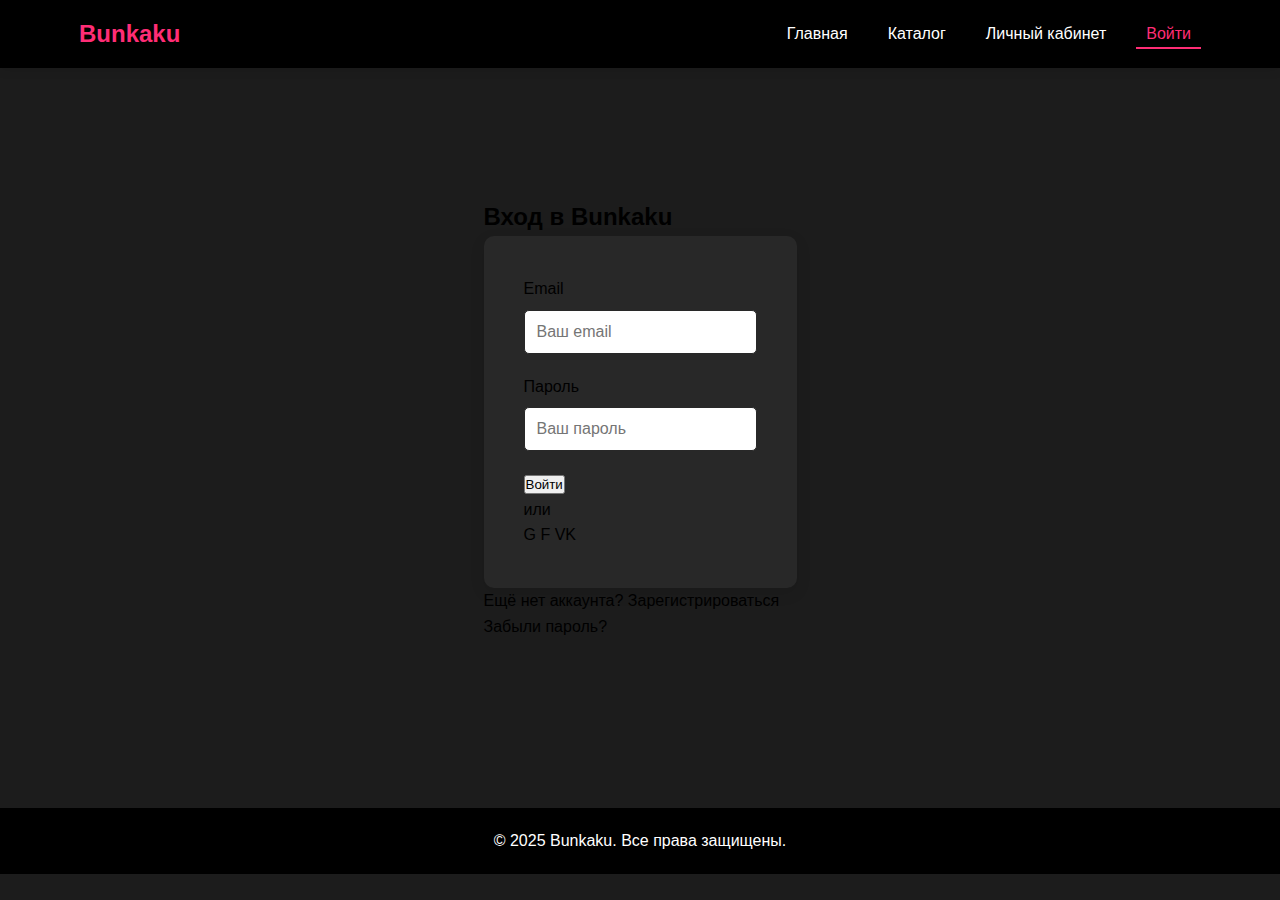
<file: account.html>
<!DOCTYPE html>
<html lang="ru">
<head>
    <meta charset="UTF-8">
    <meta name="viewport" content="width=device-width, initial-scale=1.0">
    <title>Bunkaku - Личный кабинет</title>
    <link rel="stylesheet" href="css.css">
</head>
<body>
<header>
    <div class="container">
        <h1 class="logo">Bunkaku</h1>
        <nav>
            <ul>
                <li><a href="index.html">Главная</a></li>
                <li><a href="catalog.html">Каталог</a></li>
                <li><a href="account.html" class="active">Личный кабинет</a></li>
                <li><a href="login.html" id="auth-link">Войти</a></li>
            </ul>
        </nav>
    </div>
</header>

<main class="container account-page">
    <h2>Личный кабинет</h2>

    <div class="user-info">
        <div class="avatar">
            <img src="https://via.placeholder.com/150" alt="Аватар пользователя" id="user-avatar">
            <button class="btn-edit">Изменить</button>
        </div>
        <div class="details">
            <h3 id="username">Имя пользователя</h3>
            <p id="user-email">email@example.com</p>
            <p id="member-since">Участник с января 2023</p>
        </div>
    </div>

    <!-- ... предыдущий код ... -->
    <div class="user-shelves">
        <div class="tabs">
            <button class="tab-btn active" data-tab="reading">Читаю <span id="reading-count">0</span></button>
            <button class="tab-btn" data-tab="planned">В планах <span id="planned-count">0</span></button>
            <button class="tab-btn" data-tab="read">Прочитано <span id="read-count">0</span></button>
        </div>

        <!-- ... остальной код ... -->
    </div>

    <script>
        document.addEventListener('DOMContentLoaded', function() {
            // ... предыдущий код ...

            // Обновляем счетчики книг
            updateShelvesCounters();
        });

        function updateShelvesCounters() {
            const user = JSON.parse(localStorage.getItem('currentUser'));
            if (!user) return;

            document.getElementById('reading-count').textContent = `(${user.shelves.reading.length})`;
            document.getElementById('planned-count').textContent = `(${user.shelves.planned.length})`;
            document.getElementById('read-count').textContent = `(${user.shelves.read.length})`;
        }
    </script>

        <div class="tab-content active" id="reading">
            <div class="books-grid" id="reading-books">
                <!-- Книги из списка "Читаю" будут загружены через JS -->
            </div>
        </div>

        <div class="tab-content" id="planned">
            <div class="books-grid" id="planned-books">
                <!-- Книги из списка "В планах" будут загружены через JS -->
            </div>
        </div>

        <div class="tab-content" id="read">
            <div class="books-grid" id="read-books">
                <!-- Книги из списка "Прочитано" будут загружены через JS -->
            </div>
        </div>
    </div>
</main>


<script src="main.js"></script>
<script src="auth.js"></script>
<script src="books.js"></script>
<script>
    document.addEventListener('DOMContentLoaded', function() {
        // Проверка авторизации
        checkAuth();

        // Загрузка данных пользователя
        loadUserData();

        // Загрузка книг пользователя
        loadUserBooks('reading', 'reading-books');
        loadUserBooks('planned', 'planned-books');
        loadUserBooks('read', 'read-books');

        // Обработка переключения вкладок
        const tabBtns = document.querySelectorAll('.tab-btn');
        tabBtns.forEach(btn => {
            btn.addEventListener('click', function() {
                const tabId = this.getAttribute('data-tab');

                // Убираем активный класс у всех кнопок и контента
                document.querySelectorAll('.tab-btn').forEach(b => b.classList.remove('active'));
                document.querySelectorAll('.tab-content').forEach(c => c.classList.remove('active'));

                // Добавляем активный класс текущей кнопке и соответствующему контенту
                this.classList.add('active');
                document.getElementById(tabId).classList.add('active');
            });
        });
    });
</script>
<footer>
    <div class="container">
        <p>&copy; 2025 Bunkaku. Все права защищены.</p>
    </div>
</footer>

</body>
</html>
</file>
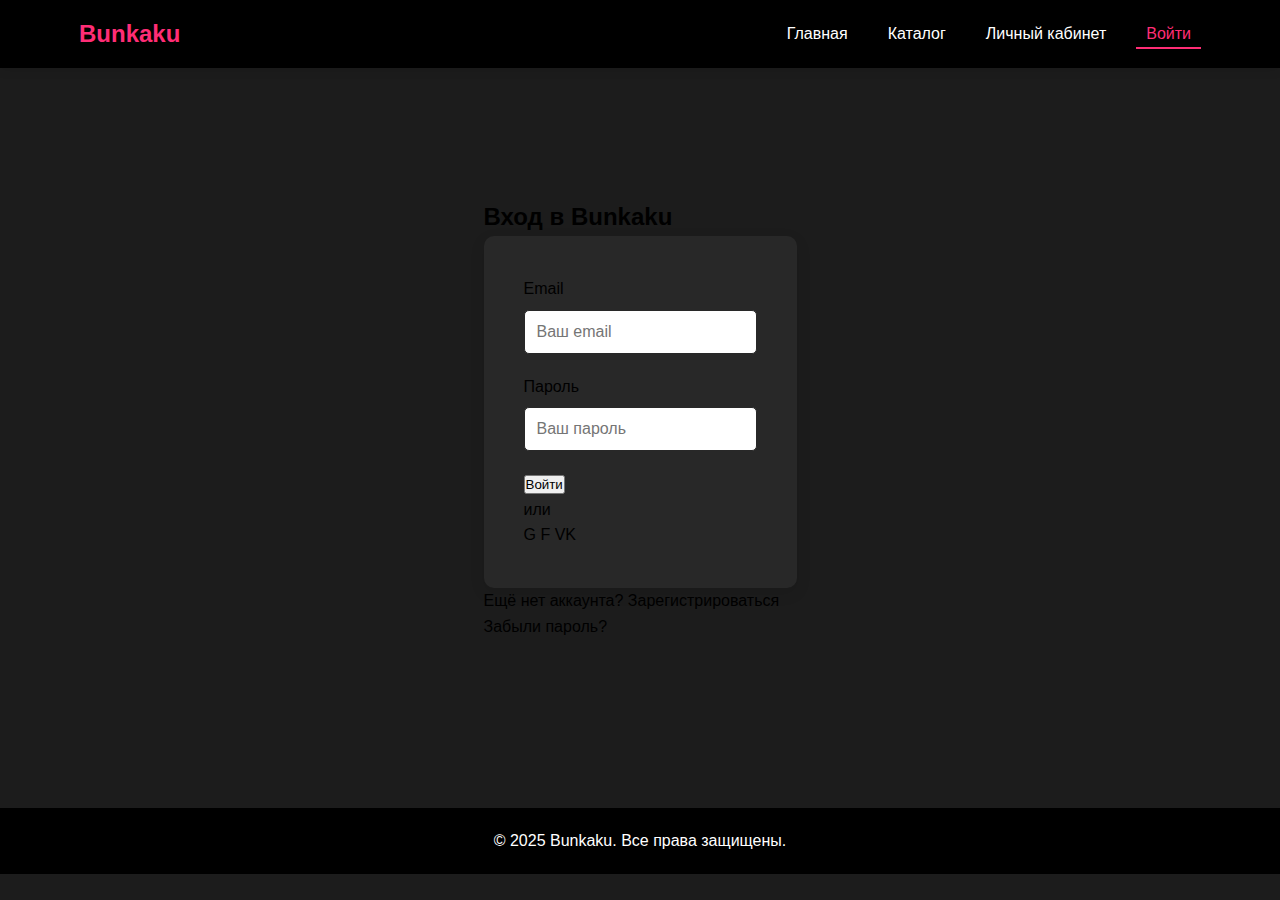
<file: login.html>
<!DOCTYPE html>
<html lang="ru">
<head>
    <meta charset="UTF-8">
    <meta name="viewport" content="width=device-width, initial-scale=1.0">
    <title>Bunkaku - Вход</title>
    <link rel="stylesheet" href="css.css">
</head>
<body>
<header>
    <div class="container">
        <h1 class="logo">Bunkaku</h1>
        <nav>
            <ul>
                <li><a href="index.html">Главная</a></li>
                <li><a href="catalog.html">Каталог</a></li>
                <li><a href="account.html">Личный кабинет</a></li>
                <li><a href="login.html" class="active" id="auth-link">Войти</a></li>
            </ul>
        </nav>
    </div>
</header>

<main class="auth-page">
    <div class="auth-container">
        <div class="auth-header">
            <h2>Вход в Bunkaku</h2>
        </div>

        <div class="auth-form">
            <form id="login-form">
                <div class="form-group">
                    <label for="login-email">Email</label>
                    <input type="email" id="login-email" class="form-control" placeholder="Ваш email" required>
                </div>

                <div class="form-group">
                    <label for="login-password">Пароль</label>
                    <input type="password" id="login-password" class="form-control" placeholder="Ваш пароль" required>
                </div>

                <button type="submit" class="auth-btn">Войти</button>

                <div class="divider">или</div>

                <div class="social-auth">
                    <a href="vk.com" class="social-btn">G</a>
                    <a href="vk.com" class="social-btn">F</a>
                    <a href="vk.com" class="social-btn">VK</a>
                </div>
            </form>
        </div>

        <div class="auth-footer">
            <p>Ещё нет аккаунта? <a href="register.html" class="auth-link">Зарегистрироваться</a></p>
            <p><a href="register.html" class="auth-link">Забыли пароль?</a></p>
        </div>
    </div>
</main>

<footer>
    <div class="container">
        <p>&copy; 2025 Bunkaku. Все права защищены.</p>
    </div>
</footer>

<script src="main.js"></script>
<script src="auth.js"></script>
</body>
</html>
</file>
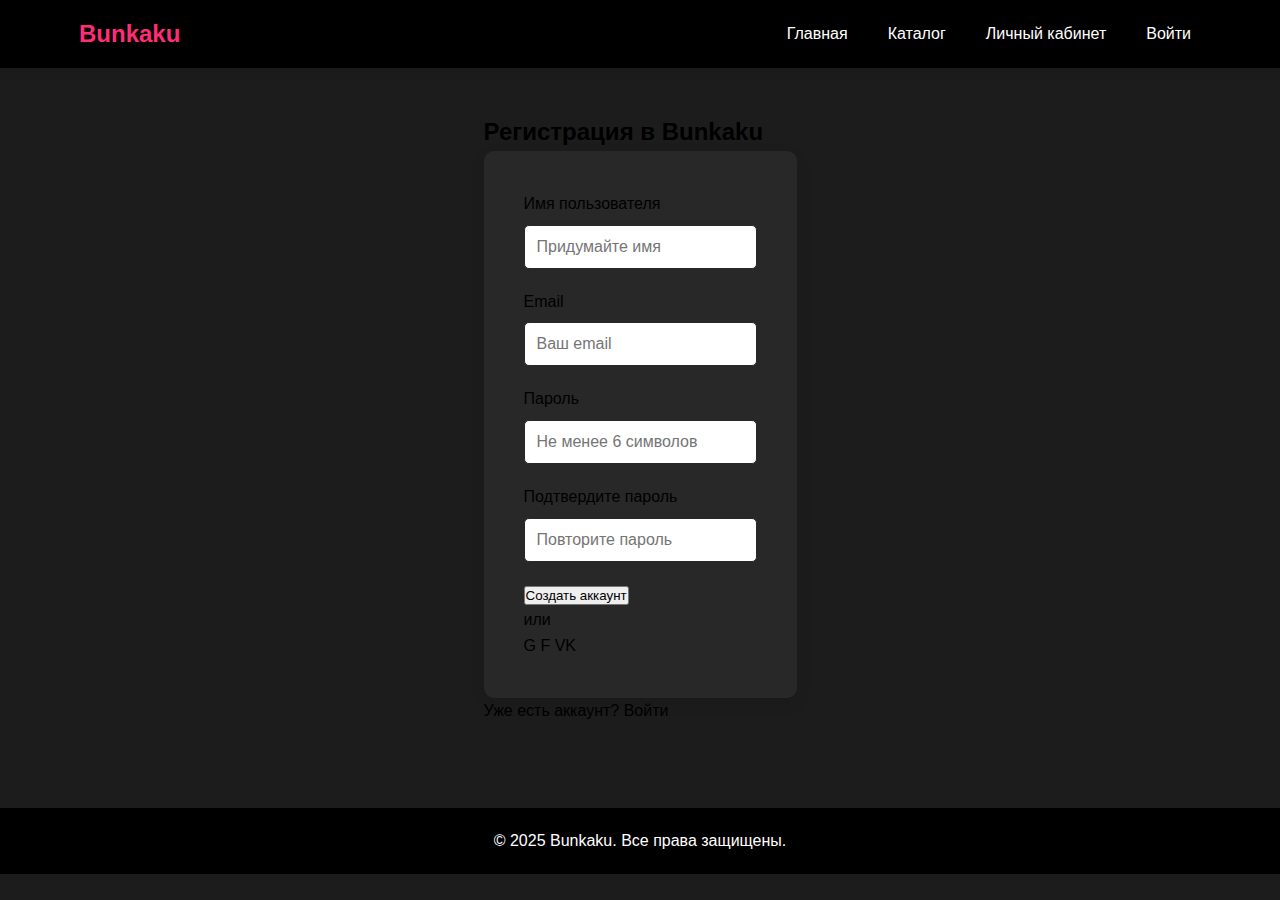
<file: register.html>
<!DOCTYPE html>
<html lang="ru">
<head>
    <meta charset="UTF-8">
    <meta name="viewport" content="width=device-width, initial-scale=1.0">
    <title>Bunkaku - Регистрация</title>
    <link rel="stylesheet" href="css.css">
</head>
<body>
<header>
    <div class="container">
        <h1 class="logo">Bunkaku</h1>
        <nav>
            <ul>
                <li><a href="index.html">Главная</a></li>
                <li><a href="catalog.html">Каталог</a></li>
                <li><a href="account.html">Личный кабинет</a></li>
                <li><a href="login.html" id="auth-link">Войти</a></li>
            </ul>
        </nav>
    </div>
</header>

<main class="auth-page">
    <div class="auth-container">
        <div class="auth-header">
            <h2>Регистрация в Bunkaku</h2>
        </div>

        <div class="auth-form">
            <form id="register-form">
                <div class="form-group">
                    <label for="register-username">Имя пользователя</label>
                    <input type="text" id="register-username" class="form-control" placeholder="Придумайте имя" required>
                </div>

                <div class="form-group">
                    <label for="register-email">Email</label>
                    <input type="email" id="register-email" class="form-control" placeholder="Ваш email" required>
                </div>

                <div class="form-group">
                    <label for="register-password">Пароль</label>
                    <input type="password" id="register-password" class="form-control" placeholder="Не менее 6 символов" required>
                </div>

                <div class="form-group">
                    <label for="register-confirm">Подтвердите пароль</label>
                    <input type="password" id="register-confirm" class="form-control" placeholder="Повторите пароль" required>
                </div>

                <button type="submit" class="auth-btn">Создать аккаунт</button>

                <div class="divider">или</div>

                <div class="social-auth">
                    <a href="index.html" class="social-btn">G</a>
                    <a href="#" class="social-btn">F</a>
                    <a href="#" class="social-btn">VK</a>
                </div>
            </form>
        </div>

        <div class="auth-footer">
            <p>Уже есть аккаунт? <a href="login.html" class="auth-link">Войти</a></p>
        </div>
    </div>
</main>

<footer>
    <div class="container">
        <p>&copy; 2025 Bunkaku. Все права защищены.</p>
    </div>
</footer>

<script src="main.js"></script>
<script src="auth.js"></script>
</body>
</html>
</file>
<file: css.css>
/* Общие стили */
:root {
    --primary-color: #ff2d75;
    --primary-dark: #d6245f;
    --secondary-color: #000000;
    --light-color: #1c1c1c;
    --gray-color: #282828;
    --dark-gray: #333333;
}

* {
    margin: 0;
    padding: 0;
    box-sizing: border-box;
    font-family: 'Segoe UI', Tahoma, Geneva, Verdana, sans-serif;
}

body {
    background-color: var(--light-color);
    color: var(--secondary-color);
    line-height: 1.6;
}

.container {
    width: 90%;
    max-width: 1200px;
    margin: 0 auto;
    padding: 0 15px;
}

a {
    text-decoration: none;
    color: inherit;
}

ul {
    list-style: none;
}

.btn {
    display: inline-block;
    padding: 10px 20px;
    background-color: var(--primary-color);
    color: white;
    border: none;
    border-radius: 5px;
    cursor: pointer;
    transition: background-color 0.3s;
}

.btn:hover {
    background-color: var(--primary-dark);
}

/* Шапка */
header {
    background-color: var(--secondary-color);
    color: white;
    padding: 15px 0;
    box-shadow: 0 2px 10px rgba(0, 0, 0, 0.1);
}

header .container {
    display: flex;
    justify-content: space-between;
    align-items: center;
}

.logo {
    font-size: 24px;
    font-weight: bold;
    color: var(--primary-color);
}

nav ul {
    display: flex;
    gap: 20px;
}

nav a {
    padding: 5px 10px;
    transition: color 0.3s;
}

nav a:hover {
    color: var(--primary-color);
}

nav a.active {
    color: var(--primary-color);
    border-bottom: 2px solid var(--primary-color);
}

/* Подвал */
footer {
    background-color: var(--secondary-color);
    color: white;
    padding: 20px 0;
    text-align: center;
    margin-top: 40px;
}

/* Главная страница */
.hero {
    text-align: center;
    padding: 60px 0;
    background: linear-gradient(rgba(0, 0, 0, 0.7), rgba(0, 0, 0, 0.7)), url('https://via.placeholder.com/1200x400') no-repeat center center;
    background-size: cover;
    color: white;
    border-radius: 10px;
    margin: 20px 0;
}

.hero h2 {
    font-size: 36px;
    margin-bottom: 20px;
}

.hero p {
    font-size: 18px;
    margin-bottom: 30px;
}

.features {
    display: grid;
    grid-template-columns: repeat(3, 1fr);
    gap: 30px;
    margin: 40px 0;
}

.feature {
    background-color: var(--gray-color);
    padding: 30px;
    border-radius: 10px;
    box-shadow: 0 5px 15px rgba(0, 0, 0, 0.1);
    text-align: center;
    color: white;
}

.feature h3 {
    color: var(--primary-color);
    margin-bottom: 15px;
}
/* Каталог */
.catalog-header {
    display: flex;
    justify-content: space-between;
    align-items: center;
    margin: 30px 0;
}

.search {
    display: flex;
    gap: 10px;
}

.search input {
    padding: 10px;
    border: 1px solid var(--gray-color);
    border-radius: 5px;
    width: 300px;
}

.tabs {
    display: flex;
    gap: 10px;
    margin-bottom: 20px;
    border-bottom: 1px solid var(--gray-color);
    padding-bottom: 10px;
}

.tab-btn {
    padding: 10px 20px;
    background: none;
    border: none;
    cursor: pointer;
    font-size: 16px;
    color: var(--dark-gray);
    position: relative;
}

.tab-btn.active {
    color: var(--primary-color);
}

.tab-btn.active::after {
    content: '';
    position: absolute;
    bottom: -11px;
    left: 0;
    width: 100%;
    height: 2px;
    background-color: var(--primary-color);
}

.tab-content {
    display: none;
}

.tab-content.active {
    display: block;
}

.books-grid {
    display: grid;
    grid-template-columns: repeat(auto-fill, minmax(200px, 1fr));
    gap: 20px;
    margin: 20px 0;
}

.book-card {
    background-color: #2e2e2e;
    border-radius: 8px;
    overflow: hidden;
    box-shadow: 0 3px 10px rgba(0, 0, 0, 0.1);
    transition: transform 0.3s;
}

.book-card:hover {
    transform: translateY(-5px);
}

.book-cover {
    height: 250px;
    overflow: hidden;
}

.book-cover img {
    width: 100%;
    height: 100%;
    object-fit: cover;
}

.book-info {
    padding: 15px;
    color: white;
}

.book-info h3 {
    font-size: 16px;
    margin-bottom: 5px;
    white-space: nowrap;
    overflow: hidden;
    text-overflow: ellipsis;
    color: var(--primary-color);
}

.book-info .author {
    font-size: 14px;
    color: white;
    margin-bottom: 10px;
}

.book-info .rating {
    display: flex;
    align-items: center;
    gap: 5px;
    font-size: 14px;
}

.stars {
    color: gold;
}
/* Страница книги */
.book-page {
    margin-top: 30px;
}

.book-header {
    display: flex;
    gap: 40px;
    margin-bottom: 40px;
}

.book-cover {
    flex: 0 0 300px;
    height: 450px;
    border-radius: 10px;
    overflow: hidden;
    box-shadow: 0 5px 15px rgba(0, 0, 0, 0.1);
}

.book-cover img {
    width: 100%;
    height: 100%;
    object-fit: cover;
}

.book-info {
    flex: 1;
}

.book-info h1 {
    font-size: 32px;
    margin-bottom: 10px;
}

.book-info .author {
    font-size: 18px;
    color: #e0e0e0;
    margin-bottom: 20px;
}

.genres {
    display: flex;
    gap: 10px;
    margin-bottom: 20px;
}

.genres span {
    background-color: var(--primary-color);
    color: white;
    padding: 5px 10px;
    border-radius: 20px;
    font-size: 14px;
}

.actions {
    display: flex;
    gap: 10px;
    margin-bottom: 20px;
}

.rating {
    display: flex;
    align-items: center;
    gap: 10px;
    font-size: 18px;
}

.rating .stars {
    font-size: 24px;
}

.book-details {
    margin-top: 40px;
    color: #e0e0e0;
}

.book-details h3 {
    font-size: 24px;
    margin-bottom: 20px;
    color: var(--primary-color);
}

.book-details p {
    margin-bottom: 20px;
    line-height: 1.8;
}

.reviews-list {
    margin-bottom: 40px;
    color: var(--grey-color);
}

.review {
    background-color: var(--gray-color);
    padding: 20px;
    border-radius: 8px;
    box-shadow: 0 3px 10px rgba(0, 0, 0, 0.1);
    margin-bottom: 20px;
}

.review-header {
    display: flex;
    justify-content: space-between;
    margin-bottom: 10px;
}

.review-author {
    font-weight: #e0e0e0;
}

.review-rating {
    color: gold;
}

.add-review textarea {
    width: 100%;
    padding: 15px;
    border: 1px solid var(--gray-color);
    border-radius: 8px;
    margin-bottom: 15px;
    min-height: 150px;
}

.rating-input {
    display: flex;
    align-items: center;
    gap: 10px;
    margin-bottom: 15px;
}

.rating-input select {
    padding: 8px;
    border: 1px solid var(--gray-color);
    border-radius: 5px;
}
/* Личный кабинет */
.account-page {
    margin-top: 30px;
}

.user-info {
    display: flex;
    gap: 40px;
    margin-bottom: 40px;
    color: white;
}

.avatar {
    flex: 0 0 150px;
    text-align: center;
}

.avatar img {
    width: 150px;
    height: 150px;
    border-radius: 50%;
    object-fit: cover;
    margin-bottom: 10px;
}

.btn-edit {
    background: none;
    border: none;
    color: var(--primary-color);
    cursor: pointer;
    font-size: 14px;
}

.details h3 {
    font-size: 24px;
    margin-bottom: 10px;
    color: var(--primary-color);
}

.user-shelves {
    margin-top: 40px;
}

/* Формы авторизации */
.auth-page {
    display: flex;
    justify-content: center;
    align-items: center;
    min-height: calc(100vh - 200px);
}

.auth-form {
    background-color: var(--gray-color);
    padding: 40px;
    border-radius: 10px;
    box-shadow: 0 5px 15px rgba(0, 0, 0, 0.1);
    width: 100%;
    max-width: 500px;
}

.auth-form h2 {
    text-align: center;
    margin-bottom: 30px;
    color: var(--primary-color);
}

.form-group {
    margin-bottom: 20px;
}

.form-group label {
    display: block;
    margin-bottom: 8px;
    font-weight: 500;
}

.form-group input {
    width: 100%;
    padding: 12px;
    border: 1px solid var(--gray-color);
    border-radius: 5px;
    font-size: 16px;
}

.auth-links {
    margin-top: 20px;
    text-align: center;
}

.auth-links a {
    color: var(--primary-color);
}
/* Адаптивность */
@media (max-width: 768px) {
    header .container {
        flex-direction: column;
        gap: 15px;
    }

    .features {
        grid-template-columns: 1fr;
    }

    .book-header {
        flex-direction: column;
    }

    .book-cover {
        flex: 1 1 auto;
    }

    .user-info {
        flex-direction: column;
        align-items: center;
        text-align: center;
    }

    .books-grid {
        grid-template-columns: repeat(auto-fill, minmax(150px, 1fr));
    }
}
.shelf-btn {
    background-color: var(--secondary-color);
    transition: all 0.3s;
    margin-right: 10px;
}

.shelf-btn:hover {
    background-color: var(--primary-dark);
}

.active-shelf {
    background-color: var(--primary-color) !important;
    border: 2px solid var(--secondary-color);
    box-shadow: 0 0 10px rgba(255, 45, 117, 0.5);
}

#shelf-status {
    color: var(--primary-color);
    margin-left: 15px;
    font-weight: bold;
    font-size: 14px;
}

.empty-shelf {
    color: #666;
    text-align: center;
    padding: 40px 0;
    font-style: italic;
}
</file>
